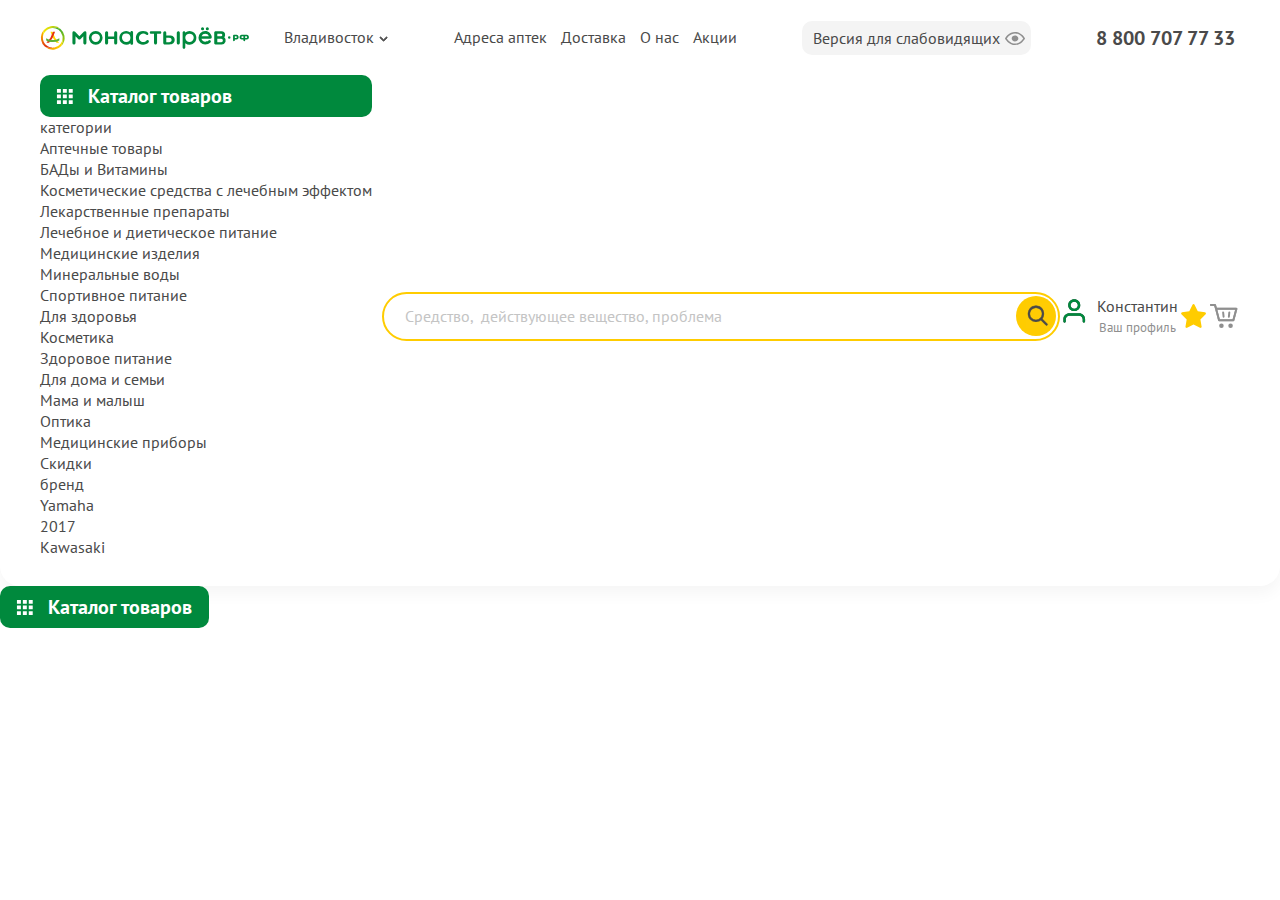
<file: Monastyrev/index.html>
<!DOCTYPE html><html lang="en"><head>   <meta charset="UTF-8">   <meta name="viewport" content="width=device-width, initial-scale=1.0">   <link rel="stylesheet" href="css/main.min.css">   <link rel="stylesheet" href="css/media.css">   <title>Gulp</title></head><body>   <header class="header">    <nav class="header__nav">        <div class="header__nav-top navigation">            <div class="navigation__logo">                <a href="#" class="navigation__logo-btn"><picture><source srcset="img/Group.svg" type="image/webp"><img src="img/Group.svg" alt="Logotype"></picture></a>            </div>            <div class="navigation__location location">                <a href="#" class="navigation__city-btn link">Владивосток</a>                <div class="location__pop display-none">                    <div class="location__text">Информация о доставке будет                        отображаться для региона:</div>                    <div class="location__city">Владивосток</div>                    <div class="location__choice">                        <a href="#" class="location__choice-agree">Да, выбрать</a>                        <a href="#" class="location__choice-disagree">Нет, выбрать другой город</a>                    </div>                </div>            </div>            <div class="navigation__menu-sm">                <a href="#" class="navigation__btn link">Адреса аптек</a>                <a href="#" class="navigation__btn link">Доставка</a>                <a href="#" class="navigation__btn link">О нас</a>                <a href="#" class="navigation__btn link">Акции</a>            </div>            <div class="navigation__di"><a href="#" class="navigation__di-btn">Версия для слабовидящих</a></div>            <div class="navigation__phone"><a href="tel:88007077733" class="navigation__phone-btn link">8 800 707 77                    33</a>            </div>        </div>        <div class="header__nav-bottom navigation">            <div class="navigation__catalog drop-menu">                <ul>                    <li class="head-drop"><a href="#" class="navigation__catalog-btn">Каталог товаров</a>                        <ul class="menu-types drop">                            <li class="category"><a href="#" class="category__link">категории</a>                                <ul>                                    <li class=""><a href="#">Аптечные товары</a>                                        <ul class="">                                            <li><a href="#">БАДы и Витамины</a></li>                                            <li><a href="#">Косметические средства с лечебным эффектом</a></li>                                            <li><a href="#">Лекарственные препараты</a></li>                                            <li><a href="#">Лечебное и диетическое питание</a></li>                                            <li><a href="#">Медицинские изделия</a></li>                                            <li><a href="#">Минеральные воды</a></li>                                            <li><a href="#">Спортивное питание</a></li>                                            <li><a href="#">Для здоровья</a></li>                                        </ul>                                    </li>                                    <li><a href="#">Косметика</a></li>                                    <li><a href="#">Здоровое питание</a></li>                                    <li><a href="#">Для дома и семьи</a></li>                                    <li><a href="#">Мама и малыш</a></li>                                    <li><a href="#">Оптика</a></li>                                    <li><a href="#">Медицинские приборы</a></li>                                    <li><a href="#">Скидки</a></li>                                </ul>                            </li>                            <li class="category"><a href="#" class="category__link brand">бренд</a>                                <ul>                                    <li class="next-drop"><a href="#">Yamaha</a>                                        <ul>                                            <li><a href="#">2017</a></li>                                        </ul>                                    </li>                                    <li><a href="#">Kawasaki</a></li>                                </ul>                            </li>                        </ul>                    </li>                </ul>            </div>            <div class="navigation__search">                <form class="navigation__form">                    <input class="navigation__search-string" type="search" value=""                        placeholder="Средство,  действующее вещество, проблема">                    <button class="navigation__search-btn" type="button" id="search-btn"></button>                </form>            </div>            <div class="navigation__profile">                <a href="#" class="navigation__profile-btn">                    <div class="navigation__profile-name">Константин</div>                    <div class="navigation__profile-text">Ваш профиль</div>                </a>            </div>            <a href="#" class="navigation__favorites"></a>            <a href="#" class="navigation__cart"></a>        </div>    </nav>    <div class="header__cities-mask display-none"></div>    <div class="header__cities cities display-none">        <h3 class="cities__title">Выберите город</h3>        <ul class="cities__list">            <li class="cities__item top"><a href="#" class="cities__item-btn">Владивосток<span> 12 аптек</span></a></li>            <li class="cities__item"><a href="#" class="cities__item-btn">Де-Фриз<span> 12 аптек</span></a></li>            <li class="cities__item"><a href="#" class="cities__item-btn">Арсеньев<span> 12 аптек</span></a></li>            <li class="cities__item"><a href="#" class="cities__item-btn">Артем<span> 12 аптек</span></a></li>            <li class="cities__item"><a href="#" class="cities__item-btn">Большой Камень<span> 12 аптек</span></a></li>            <li class="cities__item"><a href="#" class="cities__item-btn">Вольно-Надеждинское<span> 12 аптек</span></a>            </li>            <li class="cities__item"><a href="#" class="cities__item-btn">Врангель<span> 12 аптек</span></a></li>            <li class="cities__item"><a href="#" class="cities__item-btn">Дальнегорск<span> 12 аптек</span></a></li>            <li class="cities__item"><a href="#" class="cities__item-btn">Находка<span> 12 аптек</span></a></li>            <li class="cities__item"><a href="#" class="cities__item-btn">Сибирцево<span> 12 аптек</span></a></li>            <li class="cities__item"><a href="#" class="cities__item-btn">Славянка<span> 12 аптек</span></a></li>            <li class="cities__item"><a href="#" class="cities__item-btn">Спасск-Дальний<span> 12 аптек</span></a></li>            <li class="cities__item"><a href="#" class="cities__item-btn">Уссурийск<span> 12 аптек</span></a></li>            <li class="cities__item top"><a href="#" class="cities__item-btn">Москва<span> 12 аптек</span></a></li>            <li class="cities__item top"><a href="#" class="cities__item-btn">Новосибирск<span> 12 аптек</span></a></li>            <li class="cities__item top"><a href="#" class="cities__item-btn">Хабаровск<span> 12 аптек</span></a></li>        </ul>    </div></header><div class="dropdown">    <a href="#" class="navigation__catalog-btn dropbtn">Каталог товаров</a>    <ul id="myDropdown" class="dropdown-content">        <li class="dropdown__menu">            <a href="#home" class="categ">категории</a>            <ul class="dropdown__1">                <li class="">                    <a href="#">Аптечные товары</a>                    <!-- <ul class="">                        <li><a href="#">БАДы и Витамины</a></li>                        <li><a href="#">Косметические средства с лечебным эффектом</a></li>                        <li><a href="#">Лекарственные препараты</a></li>                        <li><a href="#">Лечебное и диетическое питание</a></li>                        <li><a href="#">Медицинские изделия</a></li>                        <li><a href="#">Минеральные воды</a></li>                        <li><a href="#">Спортивное питание</a></li>                        <li><a href="#">Для здоровья</a></li>                    </ul> -->                </li>                <li><a href="#">Косметика</a></li>                <li><a href="#">Здоровое питание</a></li>                <li><a href="#">Для дома и семьи</a></li>                <li><a href="#">Мама и малыш</a></li>                <li><a href="#">Оптика</a></li>                <li><a href="#">Медицинские приборы</a></li>                <li><a href="#">Скидки</a></li>            </ul>        </li>        <li class="dropdown__menu">            <a href="#" class="categ">бренд</a>            <ul class="dropdown__1 display-none">                <li class="">                    <a href="#">Косметика</a>                    <!-- <ul class="">                        <li><a href="#">БАДы и Витамины</a></li>                        <li><a href="#">Косметические средства с лечебным эффектом</a></li>                        <li><a href="#">Лекарственные препараты</a></li>                        <li><a href="#">Лечебное и диетическое питание</a></li>                        <li><a href="#">Медицинские изделия</a></li>                        <li><a href="#">Минеральные воды</a></li>                        <li><a href="#">Спортивное питание</a></li>                        <li><a href="#">Для здоровья</a></li>                    </ul> -->                </li>                <li><a href="#">Скидки</a></li>                <li><a href="#">Медицинские приборы</a></li>                <li><a href="#">Мама и малыш</a></li>                <li><a href="#">Для дома и семьи</a></li>                <li><a href="#">Оптика</a></li>                <li><a href="#">Здоровое питание</a></li>                <li><a href="#">Аптечные товары</a></li>            </ul>        </li>    </ul></div>   <main class="main"></main>   <script src="js/main.min.js"></script></body></html>
</file>
<file: Monastyrev/css/media.css>
@supports (-webkit-appearance:none){

}
</file>
<file: Monastyrev/css/main.min.css>
@font-face{font-family:PTSans-Bold;font-display:swap;src:url(../fonts/PTSans-Bold.woff) format("woff"),url(../fonts/PTSans-Bold.woff2) format("woff2");font-weight:400;font-style:normal}@font-face{font-family:PTSans-BoldItalic;font-display:swap;src:url(../fonts/PTSans-BoldItalic.woff) format("woff"),url(../fonts/PTSans-BoldItalic.woff2) format("woff2");font-weight:400;font-style:normal}@font-face{font-family:PTSans-Italic;font-display:swap;src:url(../fonts/PTSans-Italic.woff) format("woff"),url(../fonts/PTSans-Italic.woff2) format("woff2");font-weight:400;font-style:normal}@font-face{font-family:PTSans-Regular;font-display:swap;src:url(../fonts/PTSans-Regular.woff) format("woff"),url(../fonts/PTSans-Regular.woff2) format("woff2");font-weight:400;font-style:normal}*,::after,::before{padding:0;margin:0;border:0;-webkit-box-sizing:border-box;box-sizing:border-box;-webkit-transition:all .3s ease;-o-transition:all .3s ease;transition:all .3s ease}a{text-decoration:none;color:inherit}li,ol,ul{list-style:none}img{vertical-align:top}h1,h2,h3,h4,h5,h6{font-weight:inherit;font-size:inherit}body{-webkit-transition:all .3s ease;-o-transition:all .3s ease;transition:all .3s ease}.header{background:#fff;-webkit-box-shadow:0 8px 16px rgba(0,0,0,.04);box-shadow:0 8px 16px rgba(0,0,0,.04);border-radius:0 0 20px 20px}.header__nav{padding:21px 0 28px;max-width:1200px;font-family:PTSans-Regular;font-style:normal;font-weight:400;font-size:16px;line-height:21px;color:#4a4a4a;margin:0 auto}.header__nav-top{padding-bottom:20px}.link{padding:0 5px}.link:hover{text-shadow:0 0 1px #000;border-bottom:2px solid #fc0}.link:hover:focus{background-image:none}.location{position:relative}.location__choice-agree{display:block;background:#00893d;border-radius:24px;font-family:PTSans-Bold;font-size:16px;line-height:21px;text-align:center;padding:12px 40px 9px;color:#fff;max-width:165px;margin:0 auto}.location__choice-agree:hover{background:#e7fcf0;color:#00893d}.location__choice-disagree{display:block;margin:0 auto;font-size:16px;line-height:21px;text-align:center;color:#00893d;margin-top:15px;margin-bottom:22px;max-width:187px}.location__city{font-family:PTSans-Bold;font-size:18px;line-height:23px;text-align:center;color:#4a4a4a;padding-bottom:20px}.location__pop{position:absolute;top:45px;right:-80px;z-index:1;-webkit-filter:drop-shadow(0 0 15px rgba(151, 151, 151, .3));filter:drop-shadow(0 0 15px rgba(151, 151, 151, .3));width:269px;background:#fff;border-radius:5px}.location__text{padding-top:29px;padding-bottom:13px;font-size:14px;line-height:18px;text-align:center;color:#4a4a4a}.navigation{display:-webkit-box;display:-ms-flexbox;display:flex;-webkit-box-align:center;-ms-flex-align:center;align-items:center;-webkit-box-pack:justify;-ms-flex-pack:justify;justify-content:space-between}.navigation__city-btn{padding-right:15px;position:relative}.navigation__city-btn::before{content:"";background:url(../img/downarrow.svg) center no-repeat;width:11px;height:6px;position:absolute;top:9px;right:0}.navigation__city-btn:focus{background-image:-webkit-gradient(linear,left top,right top,color-stop(50%,#4a4a4a),color-stop(50%,transparent));background-image:-o-linear-gradient(left,#4a4a4a 50%,transparent 50%);background-image:linear-gradient(to right,#4a4a4a 50%,transparent 50%);background-position:0 19px;background-repeat:repeat-x;background-size:6px 3px}.navigation__cart{display:block;width:31.14px;height:29px;background:url(../img/shopcart.svg) center no-repeat;padding:15px}.navigation__catalog-btn{display:block;background:#00893d;border-radius:10px;font-family:PTSans-Bold;font-size:20px;line-height:26px;color:#fff;padding:8px 17px 8px 48px;position:relative}.navigation__catalog-btn::before{content:"";background:url(../img/catalogbtn.svg) center no-repeat;position:absolute;width:18px;height:16px;top:14px;left:15px}.navigation__catalog-btn:focus,.navigation__catalog-btn:hover{background:#e7fcf0;color:#00893d}.navigation__catalog-btn:focus::before,.navigation__catalog-btn:hover::before{content:"";background:url(../img/catalog-hover.svg) center no-repeat}.navigation__di-btn{display:block;background:#f4f4f4;border-radius:10px;padding:7.31px 31px 5.49px 11.48px;position:relative}.navigation__di-btn::before{content:"";background:url(../img/version-for-di.svg) center no-repeat;position:absolute;width:25px;height:15px;top:10px;right:3px}.navigation__di-btn:hover::before{background:url(../img/version-for-di__active.svg) center no-repeat;right:3.85px}.navigation__favorites{display:block;background:url(../img/star.svg) center no-repeat;width:24px;height:24px;padding:15px}.navigation__form{position:relative;padding-left:10px}.navigation__logo{margin-right:-30px}.navigation__logo-btn{display:block}.navigation__phone-btn{font-weight:700;font-size:20px;line-height:26px;text-align:right;font-family:PTSans-Bold;color:#4a4a4a}.navigation__profile{text-align:center}.navigation__profile-name{margin-bottom:2px}.navigation__profile-btn{display:block;padding-left:37px;position:relative}.navigation__profile-btn::before{content:"";position:absolute;top:0;left:0;background:url(../img/icons/user.svg) center no-repeat;width:29px;height:29px}.navigation__profile-btn:hover .navigation__profile-name{text-shadow:0 0 1px #000;border-bottom:2px solid #fc0;margin-bottom:0}.navigation__profile-text{font-size:13px;line-height:17px;color:#8f8f8f}.navigation__search{max-width:688px;width:100%}.navigation__search-btn{background:#fc0;border-radius:100px;width:40px;height:40px;position:absolute;top:4px;right:4px;outline:0}.navigation__search-btn::before{content:"";background:url(../img/search.svg) center no-repeat;position:absolute;width:24px;height:29px;top:6px;right:6px}.navigation__search-string{width:100%;padding:12px 0 12px 21px;border:2px solid #fc0;border-radius:50px;outline:0;font-size:16px;line-height:21px;font-family:PTSans-Regular;color:#4a4a4a}.header__cities-mask{position:absolute;top:0;left:0;bottom:0;right:0;z-index:1;background:rgba(255,255,255,.7);-webkit-backdrop-filter:blur(4px);backdrop-filter:blur(4px)}.cities{z-index:2;position:absolute;left:50%;top:50%;-webkit-transform:translate(-50%,-50%);-ms-transform:translate(-50%,-50%);transform:translate(-50%,-50%);-webkit-filter:drop-shadow(0 0 20px rgba(143, 143, 143, .6));filter:drop-shadow(0 0 20px rgba(143, 143, 143, .6));border-radius:6px;background:#fff;-webkit-box-shadow:0 0 15px rgba(0,0,0,.25);box-shadow:0 0 15px rgba(0,0,0,.25);border-radius:10px;max-width:642px;width:100%}.cities::before{content:"";position:absolute;background:url(../img/cross.svg) center no-repeat;width:15px;height:15px;top:19px;right:17px}.cities__title{font-family:PTSans-Bold;font-size:20px;line-height:18px;letter-spacing:.02em;color:#4a4a4a;padding-top:28px;padding-left:31px}.cities__list{display:-webkit-box;display:-ms-flexbox;display:flex;-webkit-box-pack:justify;-ms-flex-pack:justify;justify-content:space-between;-ms-flex-wrap:wrap;flex-wrap:wrap;padding:37px 23px 15px 32px;font-family:PTSans-Regular;font-size:16px;line-height:18px;color:#4a4a4a;-webkit-box-orient:vertical;-webkit-box-direction:normal;-ms-flex-direction:column;flex-direction:column;max-height:300px}.cities__item{max-width:220px;padding-bottom:16px}.cities__item span{padding-left:8px;font-size:12px;line-height:18px;-webkit-text-decoration-line:underline;text-decoration-line:underline;color:#c8c7cc;font-family:PTSans-Regular}.cities__item-btn{margin-bottom:2px}.cities__item-btn:hover{text-shadow:0 0 1px #000;border-bottom:2px solid #fc0;margin-bottom:0}.cities__item-btn:hover span{text-shadow:none}.cities__item .top{font-family:PTSans-Bold}input[type=search]::-webkit-input-placeholder{font-size:16px;line-height:21px;color:#c4c4c4}input[type=search]::-moz-placeholder{font-size:16px;line-height:21px;color:#c4c4c4}input[type=search]:-ms-input-placeholder{font-size:16px;line-height:21px;color:#c4c4c4}input[type=search]::-ms-input-placeholder{font-size:16px;line-height:21px;color:#c4c4c4}input[type=search]::placeholder{font-size:16px;line-height:21px;color:#c4c4c4}.display-none{display:none}.dropdown{position:relative;display:inline-block}.dropdown-content{display:none;position:absolute;background-color:#f1f1f1;min-width:160px;overflow:auto;-webkit-box-shadow:0 8px 16px 0 rgba(0,0,0,.2);box-shadow:0 8px 16px 0 rgba(0,0,0,.2);z-index:1;-webkit-box-pack:center;-ms-flex-pack:center;justify-content:center;min-width:359px}.dropdown-content a{color:#000;padding:12px 16px;text-decoration:none;display:block}.dropdown-content li{width:100%;text-align:center}.dropdown__1,.dropdown__2{position:absolute;width:359px;left:0}.dropqown__menu{height:390px}.dropdown__menu:hover .dropdown__1{display:block}.show{display:-webkit-box;display:-ms-flexbox;display:flex}@supports (-webkit-appearance:none){.navigation__city-btn::before{background:url(../img/downarrow.svg) center no-repeat}.navigation__cart{background:url(../img/shopcart.svg) center no-repeat}.navigation__catalog-btn::before{background:url(../img/catalogbtn.svg) center no-repeat}.navigation__catalog-btn:focus::before,.navigation__catalog-btn:hover::before{background:url(../img/catalog-hover.svg) center no-repeat}.navigation__di-btn::before{background:url(../img/version-for-di.svg) center no-repeat}.navigation__di-btn:hover::before{background:url(../img/version-for-di__active.svg) center no-repeat}.navigation__favorites{background:url(../img/star.svg) center no-repeat}.navigation__profile-btn::before{background:url(../img/icons/user.svg) center no-repeat}.navigation__search-btn::before{background:url(../img/search.svg) center no-repeat}.cities::before{background:url(../img/cross.svg) center no-repeat}}
</file>
